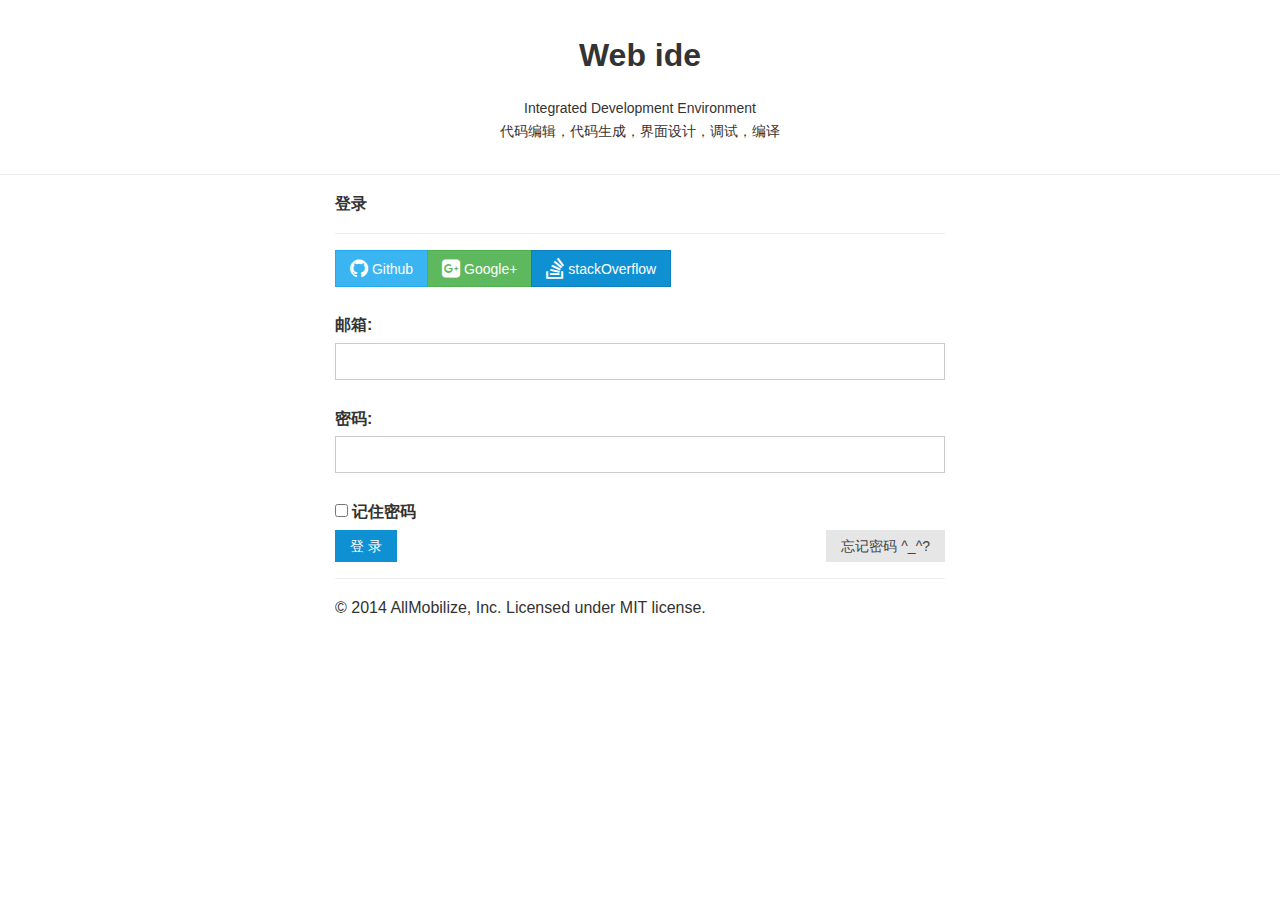
<file: XYDX18/Amaze/Amaze/login.html>
<!DOCTYPE html>
<html>
<head lang="en">
  <meta charset="UTF-8">
  <title>Login Page | Amaze UI Example</title>
  <meta http-equiv="X-UA-Compatible" content="IE=edge">
  <meta name="viewport" content="width=device-width, initial-scale=1">
  <meta name="format-detection" content="telephone=no">
  <meta name="renderer" content="webkit">
  <meta http-equiv="Cache-Control" content="no-siteapp" />
  <link rel="alternate icon" type="image/png" href="assets/i/favicon.png">
  <link rel="stylesheet" href="assets/css/amazeui.min.css"/>
  <style>
    .header {
      text-align: center;
    }
    .header h1 {
      font-size: 200%;
      color: #333;
      margin-top: 30px;
    }
    .header p {
      font-size: 14px;
    }
  </style>
</head>
<body>
<div class="header">
  <div class="am-g">
    <h1>Web ide</h1>
    <p>Integrated Development Environment<br/>代码编辑，代码生成，界面设计，调试，编译</p>
  </div>
  <hr />
</div>
<div class="am-g">
  <div class="am-u-lg-6 am-u-md-8 am-u-sm-centered">
    <h3>登录</h3>
    <hr>
    <div class="am-btn-group">
      <a href="#" class="am-btn am-btn-secondary am-btn-sm"><i class="am-icon-github am-icon-sm"></i> Github</a>
      <a href="#" class="am-btn am-btn-success am-btn-sm"><i class="am-icon-google-plus-square am-icon-sm"></i> Google+</a>
      <a href="#" class="am-btn am-btn-primary am-btn-sm"><i class="am-icon-stack-overflow am-icon-sm"></i> stackOverflow</a>
    </div>
    <br>
    <br>

    <form method="post" class="am-form">
      <label for="email">邮箱:</label>
      <input type="email" name="" id="email" value="">
      <br>
      <label for="password">密码:</label>
      <input type="password" name="" id="password" value="">
      <br>
      <label for="remember-me">
        <input id="remember-me" type="checkbox">
        记住密码
      </label>
      <br />
      <div class="am-cf">
        <input type="submit" name="" value="登 录" class="am-btn am-btn-primary am-btn-sm am-fl">
        <input type="submit" name="" value="忘记密码 ^_^? " class="am-btn am-btn-default am-btn-sm am-fr">
      </div>
    </form>
    <hr>
    <p>© 2014 AllMobilize, Inc. Licensed under MIT license.</p>
  </div>
</div>
</body>
</html>
</file>
